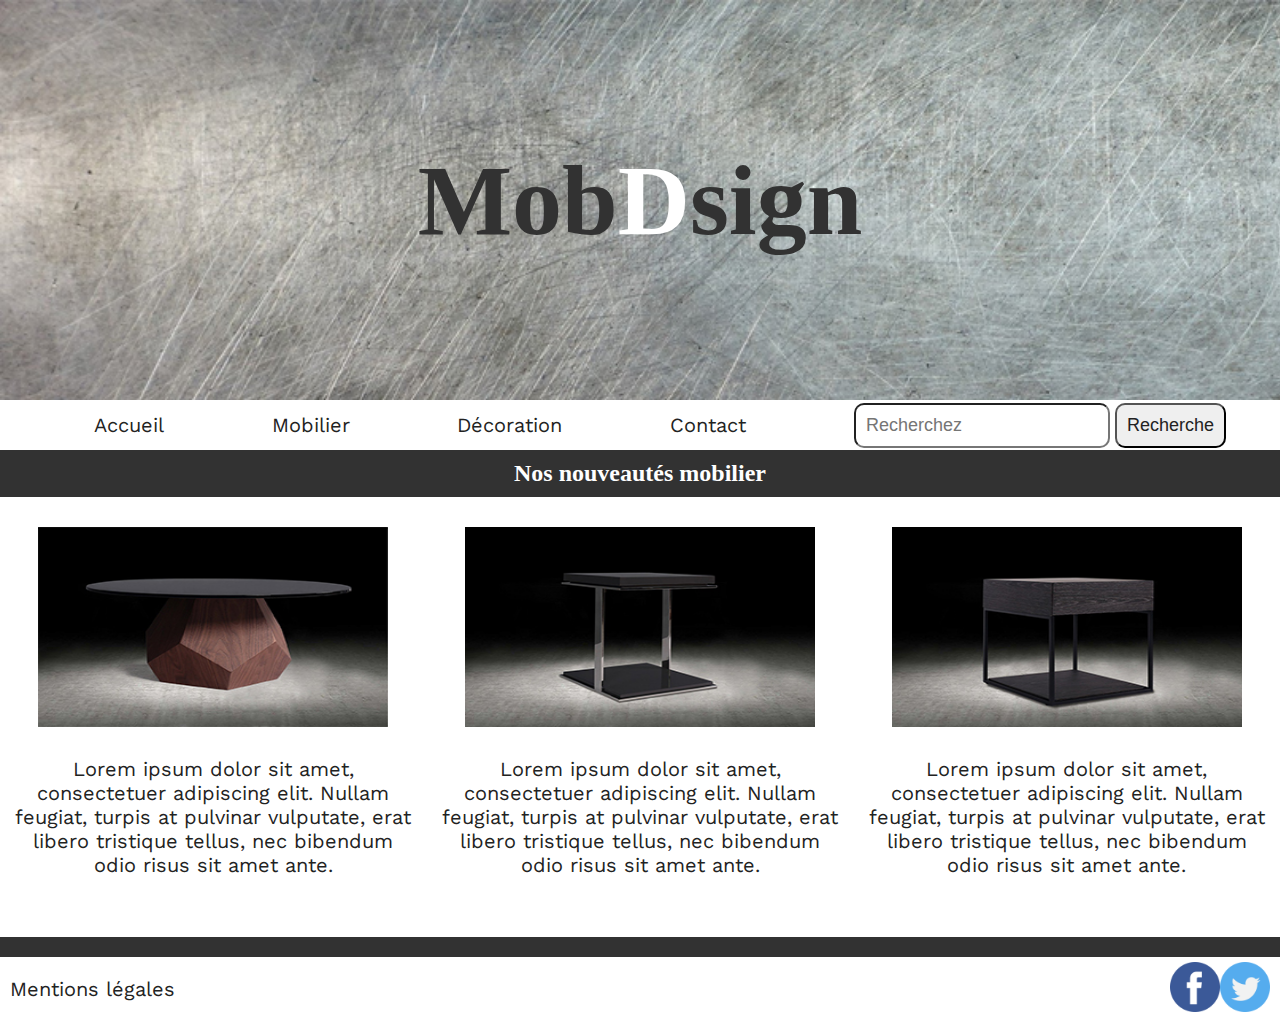
<file: Sujet blanc_Candidat/index.html>
<!doctype html>
<html lang="fr">

<head>
	<meta charset="utf-8">
	<meta name="viewport" content="width=device-width, initial-scale=1.0">
	<link rel="preconnect" href="https://fonts.gstatic.com">
	<link href="https://fonts.googleapis.com/css2?family=Work+Sans:wght@100&display=swap" rel="stylesheet">
	<link rel="stylesheet" href="assets/css/style.css">
	<title>MobDsign</title>

</head>

<body class="container">
	<!-- Header,l'en-tête de la page. -->
	<header>
		<!-- H1 qui correspond à un titre de premier niveau. -->
		<h1 class="title">Mob<span id="white">D</span>sign</h1>
	</header>
	<!-- Barre de navigation -->
	<nav>
		<ul>
			<li><a href="#">Accueil</a></li>
			<li><a href="#">Mobilier</a></li>
			<li><a href="#">Décoration</a></li>
			<li><a href="#">Contact</a></li>
			<li>
				<form action="#" method="GET">
					<label><input type="search" name="search" placeholder="Recherchez"></label>
					<input type="submit" name="button" value="Recherche">
				</form>
			</li>
		</ul>
	</nav>
	<!-- Titre de second niveau h2 -->
	<h2>Nos nouveautés mobilier</h2>

	<!-- Contenaire qui contient mes images -->
	<div id="lineContainer">
		<div class="block">
			<img src="assets/images/mobilier1.jpg" alt="Image de mobilier" title="Mobilier N°1">
			<p class="paragraphe">Lorem ipsum dolor sit amet, consectetuer adipiscing elit. Nullam feugiat, turpis at
				pulvinar vulputate,
				erat libero tristique tellus, nec bibendum odio risus sit amet ante.</p>
		</div>
		<div class="block">
			<img src="assets/images/mobilier2.jpg" alt="Image de mobilier" title="Mobilier N°2">
			<p class="paragraphe">Lorem ipsum dolor sit amet, consectetuer adipiscing elit. Nullam feugiat, turpis at
				pulvinar vulputate,
				erat libero tristique tellus, nec bibendum odio risus sit amet ante.</p>
		</div>
		<div class="block">
			<img src="assets/images/mobilier3.jpg" alt="Image de mobilier" title="Mobilier N°3">
			<p class="paragraphe">Lorem ipsum dolor sit amet, consectetuer adipiscing elit. Nullam feugiat, turpis at
				pulvinar vulputate,
				erat libero tristique tellus, nec bibendum odio risus sit amet ante.</p>
		</div>
	</div>
	<!-- Footer le bas de page -->
	<footer>
		<div class="flexFooter">
			<div>
				<a href="#">
					<p>Mentions légales</p>
				</a>
			</div>
			<div class="icône">
				<a href="#"><img src="assets/images/facebook.png" alt="Logo de Facebook" title="Logo de Facebook"
						class="icon"></a>
				<a href="#"><img src="assets/images/twitter.png" alt="Logo de Twitter" title="Logo de Twitter"
						class="icon"></a>
			</div>
		</div>
	</footer>
</body>

</html>
</file>
<file: Sujet blanc_Candidat/assets/css/style.css>
html{
    font-family: 'Work Sans', sans-serif;
    color: #222222;
}

body{
    margin: 0;
}

header{
    height: 400px;
    background-image: url(../images/header.jpg);
    background-size: cover;
    display: flex;
    align-items: center;
    justify-content: center;
    font-size: 50px;
}

ul{
    display: flex;
    align-items: center;
    justify-content: space-around;
    list-style-type: none;
    margin: 0;
    height: 50px;
}

nav ul li a:hover {
    color: #222222;
    text-decoration: none;
    text-decoration-color: #323232;
    text-decoration: overline;
    text-decoration-thickness: 3px;
    font-size: 20px;
}

input{
    color: #222222;
    font-size: 18px;
    padding: 10px;
    border-radius: 10px;
}

h2{
    text-align: center;
    font-family: 'Abril Fatface';
    background-color: #323232;
    color: #ffffff;
    padding: 10px;
    margin: 0;
}
.title{
    font-family: 'Abril Fatface';
    color: #323232;
}
#white{
    color: #ffffff;
}

#lineContainer{
    display: flex;
}

img{
    height: 200px;
    width: 350px;
}

.block{
    display: flex;
    flex-direction: column;
    /* width: 33%;
    justify-content: space-around; */
    align-items: center;
    text-align: center;
    margin: 30px 0px;
}

.paragraphe{
    font-size: 20px;
    padding: 10px;
}

.flexFooter{
    display: flex;
    justify-content: space-between;
    border-top: solid 20px #323232;
    padding: 0px 10px;
}

a:link{
    text-decoration: none;
}

a{
    color: #222222;
    font-size: 20px;
}

.icon{
    height: 50px;
    width: 50px;
}

.icône{
    display: flex;
    justify-content: flex-end;
    align-items: center;

}

@media screen and (max-width: 375px){

    header{
        display: flex;
        align-items: center;
        justify-content: center;
        font-size: 15px;
        height: 150px;
        /* background-size: cover; */
    }

    ul{
        display: flex;
        align-items: center;
        justify-content: space-around;
        height: 40px;
        margin: 0;
    }

    nav ul li a {
        font-size: 9px;
    }
    
    input{
        display: none;
    }

    h2{
        text-align: center;
        background-color: #323232;
        color: #ffffff;
        padding: 10px;
        margin: 0;
        font-size: 15px; 
    }

    #lineContainer{
        display: block;
    }

    img{
        height: 120px;
        width: 200px;
    }

    .paragraphe{
        font-size: 10px;
        padding: 5px;
    }

    .block{
        display: block;
        flex-direction: column;
        width: 55%;
        align-items: center;
        text-align: center;
        margin-left: 80px;
    }

    .icon{
        height: 25px;
        width: 25px;
    }
    
    .icône{
        display: block;
        justify-content: space-around;
        align-items: center;
    }

    a{
        color: #222222;
        font-size: 10px;
    }

    .flexFooter{
        display: flex;
        justify-content: space-around;
        border-top: solid 20px #323232;
        padding: 0px 10px;
    }
}
</file>
